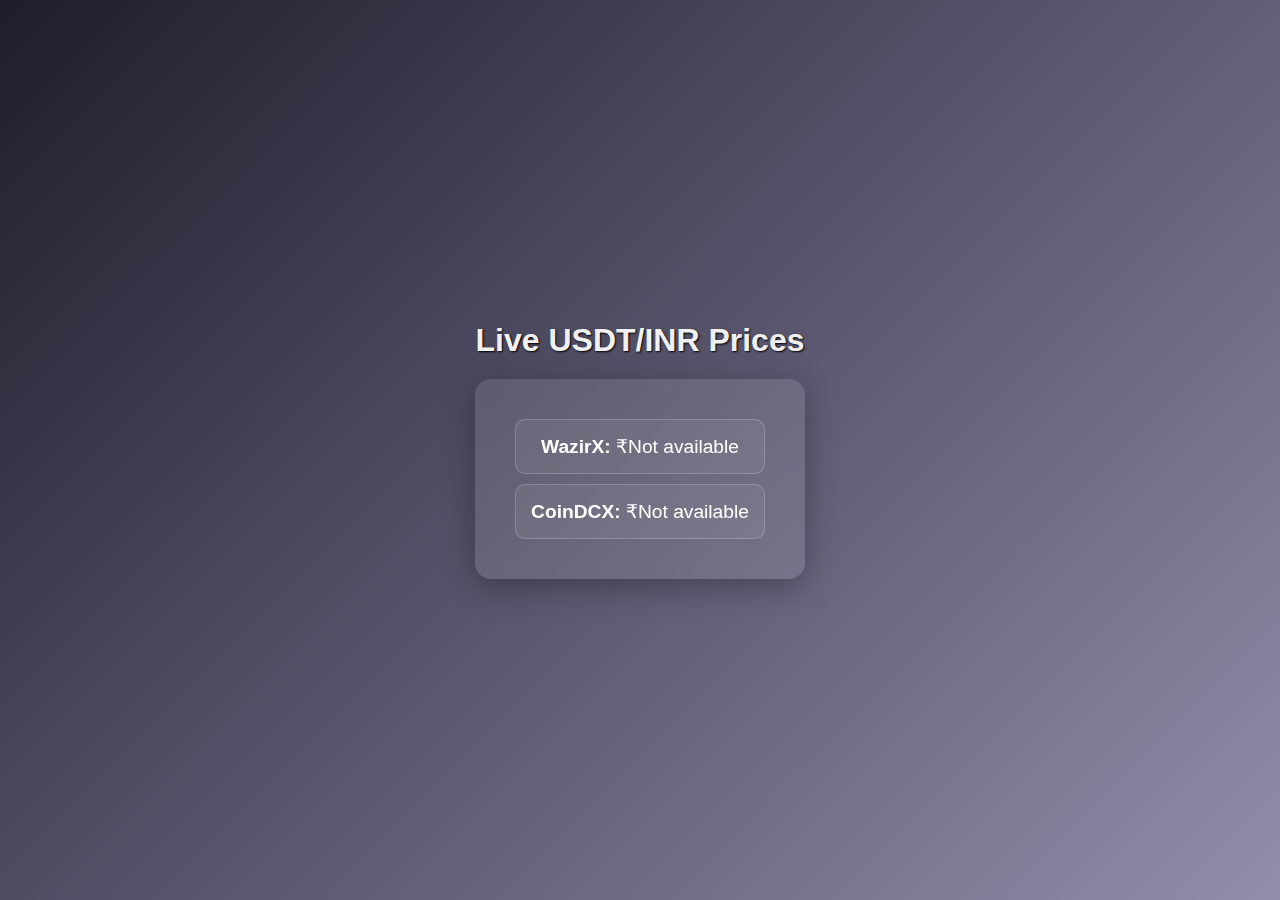
<file: index.html>
<!DOCTYPE html>
<html lang="en">
<head>
  <meta charset="UTF-8">
  <title>Live USDT/INR Prices</title>
  <link rel="stylesheet" href="style.css">
</head>
<body>
  <div class="wrapper">
    <h1>Live USDT/INR Prices</h1>
    <div class="container">
      <div class="price-box">
        <strong>WazirX:</strong> <span id="wazirxRate">₹Not available</span>
      </div>
      <div class="price-box">
        <strong>CoinDCX:</strong> <span id="coindcxRate">₹Not available</span>
      </div>
    </div>
  </div>
  <script src="script.js"></script>
</body>
</html>
</file>
<file: style.css>
* {
  margin: 0;
  padding: 0;
  box-sizing: border-box;
  font-family: 'Segoe UI', Tahoma, Geneva, Verdana, sans-serif;
}

body {
  background: linear-gradient(135deg, #1f1c2c, #928dab);
  height: 100vh;
  display: flex;
  align-items: center;
  justify-content: center;
  color: #fff;
}

.wrapper {
  display: flex;
  flex-direction: column;
  align-items: center;
  justify-content: center;
  text-align: center;
  gap: 20px;
  padding: 20px;
}

.container {
  background: rgba(255, 255, 255, 0.1);
  border-radius: 16px;
  box-shadow: 0 8px 32px rgba(0, 0, 0, 0.3);
  padding: 30px 40px;
  max-width: 400px;
  width: 100%;
  backdrop-filter: blur(10px);
  animation: fadeIn 1s ease-in-out;
}

h1 {
  font-size: 2rem;
  font-weight: 600;
  color: #f0f0f0;
  text-shadow: 1px 1px 2px #000;
}

.price-box {
  background: #ffffff10;
  border: 1px solid #ffffff30;
  border-radius: 10px;
  padding: 15px;
  margin: 10px 0;
  font-size: 1.2rem;
  animation: pulse 2s infinite;
}

@keyframes fadeIn {
  from { opacity: 0; transform: translateY(10px); }
  to { opacity: 1; transform: translateY(0); }
}

@keyframes pulse {
  0% { background-color: rgba(255, 255, 255, 0.05); }
  50% { background-color: rgba(255, 255, 255, 0.15); }
  100% { background-color: rgba(255, 255, 255, 0.05); }
}

/* Mobile responsive */
@media (max-width: 480px) {
  .container {
    padding: 20px;
  }

  h1 {
    font-size: 1.5rem;
  }

  .price-box {
    font-size: 1rem;
  }
}
</file>
